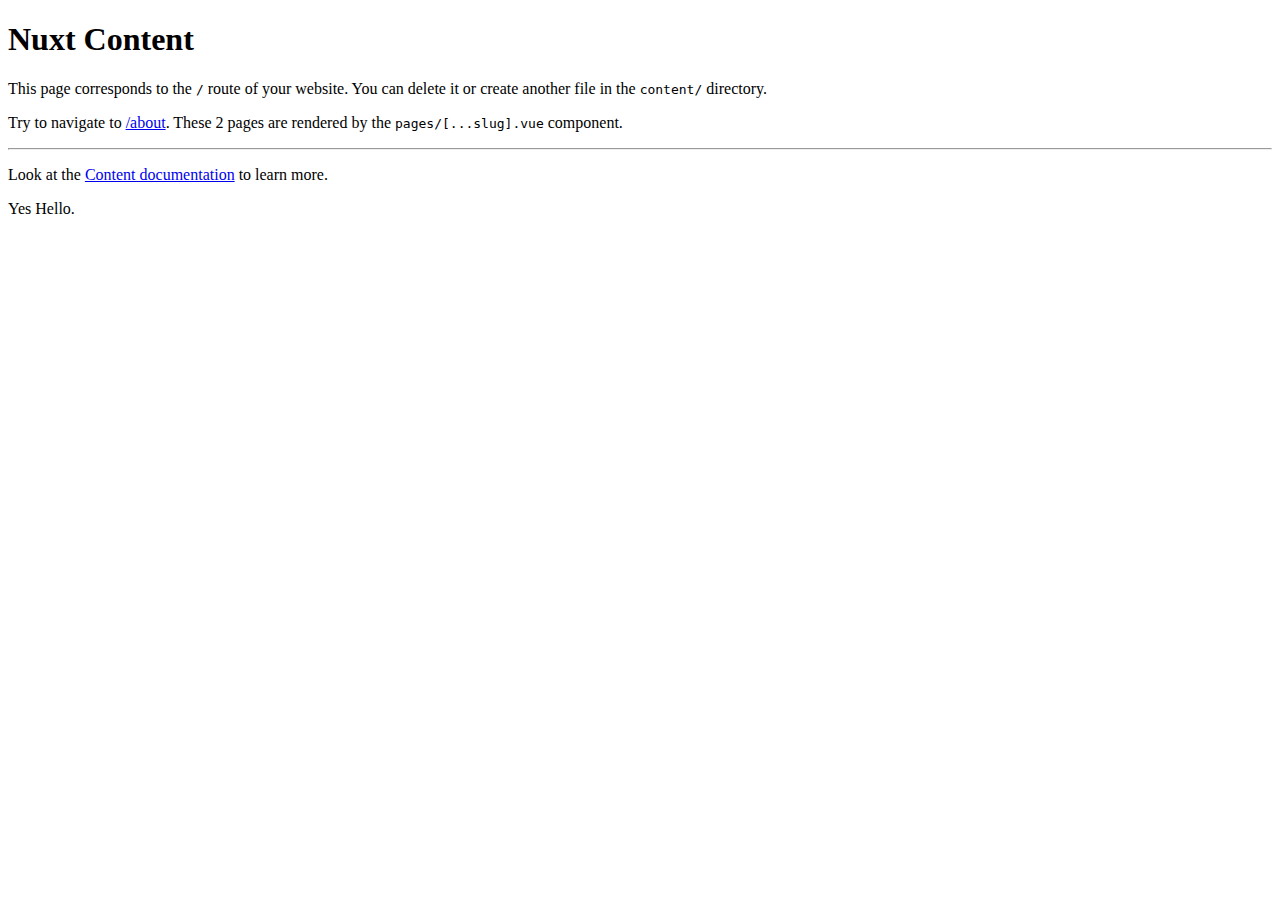
<file: index.html>
<!DOCTYPE html><html  data-capo=""><head><meta charset="utf-8">
<meta name="viewport" content="width=device-width, initial-scale=1">
<title>Nuxt Content</title>
<link rel="preload" as="fetch" crossorigin="anonymous" href="/_payload.json?36217ec0-7a73-4cf2-84de-cfd7019dc585">
<link rel="modulepreload" as="script" crossorigin href="/_nuxt/yrohvQDU.js">
<link rel="modulepreload" as="script" crossorigin href="/_nuxt/DV2j973i.js">
<link rel="modulepreload" as="script" crossorigin href="/_nuxt/6Qll6Drr.js">
<link rel="modulepreload" as="script" crossorigin href="/_nuxt/CJU7rWbu.js">
<link rel="modulepreload" as="script" crossorigin href="/_nuxt/Beopu9Wo.js">
<link rel="modulepreload" as="script" crossorigin href="/_nuxt/CYt3IdMK.js">
<link rel="modulepreload" as="script" crossorigin href="/_nuxt/C-v3KzvZ.js">
<link rel="modulepreload" as="script" crossorigin href="/_nuxt/Dnd51l0P.js">
<link rel="modulepreload" as="script" crossorigin href="/_nuxt/mSwWPd0v.js">
<link rel="modulepreload" as="script" crossorigin href="/_nuxt/Bwm6u0BC.js">
<link rel="modulepreload" as="script" crossorigin href="/_nuxt/Dk71IM6p.js">
<link rel="modulepreload" as="script" crossorigin href="/_nuxt/mbW6bgWy.js">
<link rel="modulepreload" as="script" crossorigin href="/_nuxt/s-OXo-B-.js">
<link rel="modulepreload" as="script" crossorigin href="/_nuxt/CNUCrz6g.js">
<link rel="modulepreload" as="script" crossorigin href="/_nuxt/BszS2mkY.js">
<link rel="modulepreload" as="script" crossorigin href="/_nuxt/p3HwHH51.js">
<link rel="modulepreload" as="script" crossorigin href="/_nuxt/DHFvxLHe.js">
<link rel="modulepreload" as="script" crossorigin href="/_nuxt/Dce0HuwH.js">
<link rel="modulepreload" as="script" crossorigin href="/_nuxt/BAwdwSll.js">
<link rel="prefetch" as="style" href="/_nuxt/useStudio.Dkj-KCtF.css">
<link rel="prefetch" as="script" crossorigin href="/_nuxt/BmP5jC7f.js">
<link rel="prefetch" as="script" crossorigin href="/_nuxt/CFt3LdL2.js">
<link rel="prefetch" as="script" crossorigin href="/_nuxt/BQa1t6pi.js">
<meta property="og:title" content="Nuxt Content">
<meta name="description" content="This page corresponds to the / route of your website. You can delete it or create another file in the content/ directory.">
<meta property="og:description" content="This page corresponds to the / route of your website. You can delete it or create another file in the content/ directory.">
<script type="module" src="/_nuxt/yrohvQDU.js" crossorigin></script></head><body><div id="__nuxt"><div><main><!--[--><div><h1 id="nuxt-content"><!--[-->Nuxt Content<!--]--></h1><p><!--[-->This page corresponds to the <code class=""><!--[-->/<!--]--></code> route of your website. You can delete it or create another file in the <code class=""><!--[-->content/<!--]--></code> directory.<!--]--></p><p><!--[-->Try to navigate to <a href="/about" class=""><!--[-->/about<!--]--></a>. These 2 pages are rendered by the <code class=""><!--[-->pages/[...slug].vue<!--]--></code> component.<!--]--></p><hr><p><!--[-->Look at the <a href="https://content.nuxtjs.org/" rel="nofollow"><!--[-->Content documentation<!--]--></a> to learn more.<!--]--></p><p><!--[-->Yes Hello.<!--]--></p></div><!--]--></main></div></div><div id="teleports"></div><script type="application/json" id="__NUXT_DATA__" data-ssr="true" data-src="/_payload.json?36217ec0-7a73-4cf2-84de-cfd7019dc585">[{"state":1,"once":3,"_errors":4,"serverRendered":7,"path":8,"prerenderedAt":9},["Reactive",2],{},["Set"],["ShallowReactive",5],{"content-query-1DxZ1vYQk5":6},null,true,"/",1720523436596]</script>
<script>window.__NUXT__={};window.__NUXT__.config={public:{mdc:{components:{prose:true,map:{p:"prose-p",a:"prose-a",blockquote:"prose-blockquote","code-inline":"prose-code-inline",code:"ProseCodeInline",em:"prose-em",h1:"prose-h1",h2:"prose-h2",h3:"prose-h3",h4:"prose-h4",h5:"prose-h5",h6:"prose-h6",hr:"prose-hr",img:"prose-img",ul:"prose-ul",ol:"prose-ol",li:"prose-li",strong:"prose-strong",table:"prose-table",thead:"prose-thead",tbody:"prose-tbody",td:"prose-td",th:"prose-th",tr:"prose-tr"}},headings:{anchorLinks:{h1:false,h2:true,h3:true,h4:true,h5:false,h6:false}}},content:{locales:[],defaultLocale:"",integrity:1720523421321,experimental:{stripQueryParameters:false,advanceQuery:false,clientDB:false},respectPathCase:false,api:{baseURL:"/api/_content"},navigation:{fields:[]},tags:{p:"prose-p",a:"prose-a",blockquote:"prose-blockquote","code-inline":"prose-code-inline",code:"ProseCodeInline",em:"prose-em",h1:"prose-h1",h2:"prose-h2",h3:"prose-h3",h4:"prose-h4",h5:"prose-h5",h6:"prose-h6",hr:"prose-hr",img:"prose-img",ul:"prose-ul",ol:"prose-ol",li:"prose-li",strong:"prose-strong",table:"prose-table",thead:"prose-thead",tbody:"prose-tbody",td:"prose-td",th:"prose-th",tr:"prose-tr"},highlight:false,wsUrl:"",documentDriven:false,host:"",trailingSlash:false,search:"",contentHead:true,anchorLinks:{depth:4,exclude:[1]}},studio:{apiURL:"https://api.nuxt.studio",iframeMessagingAllowedOrigins:""}},app:{baseURL:"/",buildId:"36217ec0-7a73-4cf2-84de-cfd7019dc585",buildAssetsDir:"/_nuxt/",cdnURL:""}}</script></body></html>
</file>
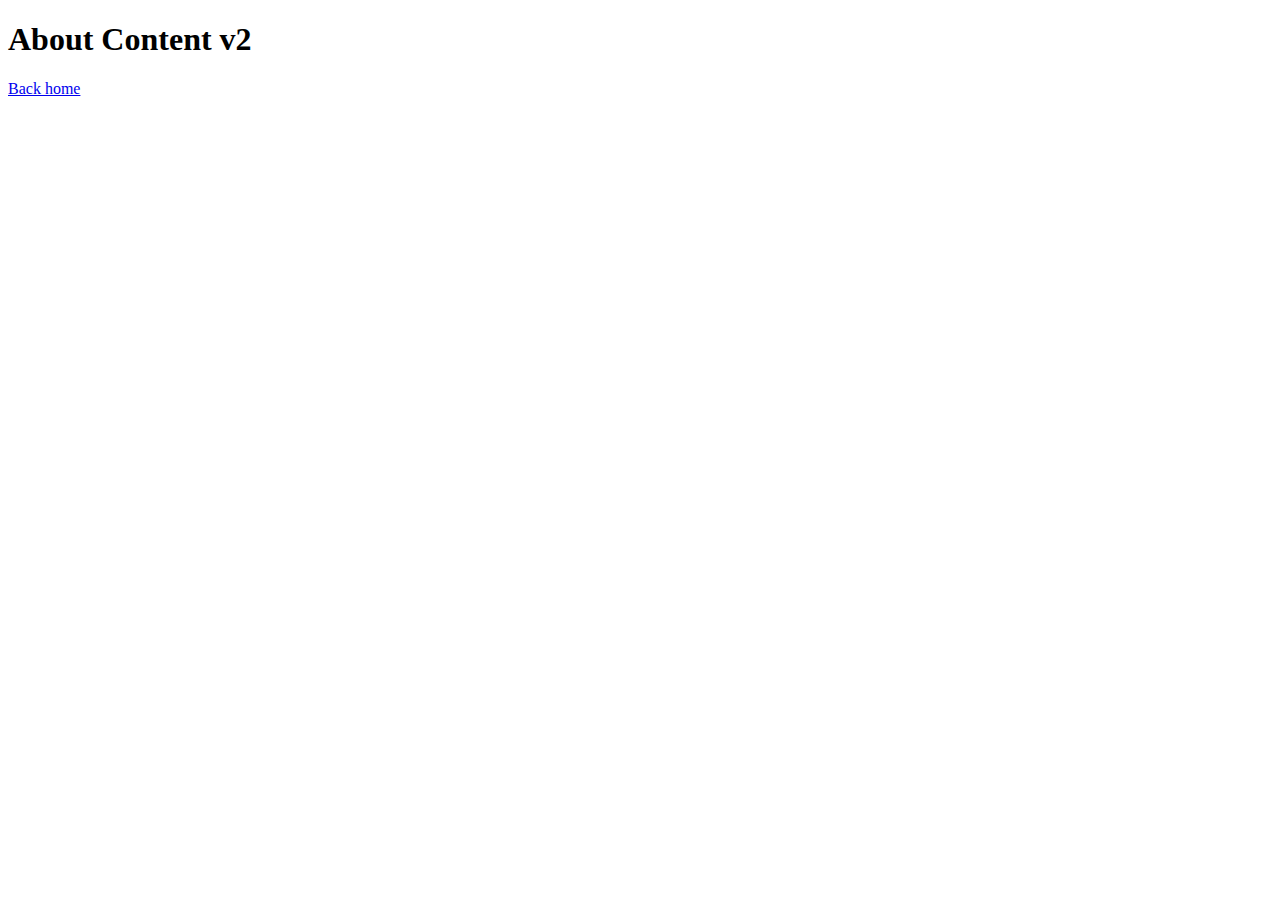
<file: about/index.html>
<!DOCTYPE html><html  data-capo=""><head><meta charset="utf-8">
<meta name="viewport" content="width=device-width, initial-scale=1">
<title>About Content v2</title>
<link rel="preload" as="fetch" crossorigin="anonymous" href="/about/_payload.json?36217ec0-7a73-4cf2-84de-cfd7019dc585">
<link rel="modulepreload" as="script" crossorigin href="/_nuxt/yrohvQDU.js">
<link rel="modulepreload" as="script" crossorigin href="/_nuxt/DV2j973i.js">
<link rel="modulepreload" as="script" crossorigin href="/_nuxt/6Qll6Drr.js">
<link rel="modulepreload" as="script" crossorigin href="/_nuxt/CJU7rWbu.js">
<link rel="modulepreload" as="script" crossorigin href="/_nuxt/Beopu9Wo.js">
<link rel="modulepreload" as="script" crossorigin href="/_nuxt/CYt3IdMK.js">
<link rel="modulepreload" as="script" crossorigin href="/_nuxt/C-v3KzvZ.js">
<link rel="modulepreload" as="script" crossorigin href="/_nuxt/Dnd51l0P.js">
<link rel="modulepreload" as="script" crossorigin href="/_nuxt/mSwWPd0v.js">
<link rel="modulepreload" as="script" crossorigin href="/_nuxt/Bwm6u0BC.js">
<link rel="modulepreload" as="script" crossorigin href="/_nuxt/Dk71IM6p.js">
<link rel="modulepreload" as="script" crossorigin href="/_nuxt/mbW6bgWy.js">
<link rel="modulepreload" as="script" crossorigin href="/_nuxt/s-OXo-B-.js">
<link rel="modulepreload" as="script" crossorigin href="/_nuxt/CNUCrz6g.js">
<link rel="modulepreload" as="script" crossorigin href="/_nuxt/BszS2mkY.js">
<link rel="modulepreload" as="script" crossorigin href="/_nuxt/DHFvxLHe.js">
<link rel="modulepreload" as="script" crossorigin href="/_nuxt/Dce0HuwH.js">
<link rel="prefetch" as="style" href="/_nuxt/useStudio.Dkj-KCtF.css">
<link rel="prefetch" as="script" crossorigin href="/_nuxt/BmP5jC7f.js">
<link rel="prefetch" as="script" crossorigin href="/_nuxt/CFt3LdL2.js">
<link rel="prefetch" as="script" crossorigin href="/_nuxt/BQa1t6pi.js">
<meta property="og:title" content="About Content v2">
<meta name="description" content="Back home">
<meta property="og:description" content="Back home">
<script type="module" src="/_nuxt/yrohvQDU.js" crossorigin></script></head><body><div id="__nuxt"><div><main><!--[--><div><h1 id="about-content-v2"><!--[-->About Content v2<!--]--></h1><p><!--[--><a href="/" class=""><!--[-->Back home<!--]--></a><!--]--></p></div><!--]--></main></div></div><div id="teleports"></div><script type="application/json" id="__NUXT_DATA__" data-ssr="true" data-src="/about/_payload.json?36217ec0-7a73-4cf2-84de-cfd7019dc585">[{"state":1,"once":3,"_errors":4,"serverRendered":7,"path":8,"prerenderedAt":9},["Reactive",2],{},["Set"],["ShallowReactive",5],{"content-query-RizbiHReX6":6},null,true,"/about",1720523436718]</script>
<script>window.__NUXT__={};window.__NUXT__.config={public:{mdc:{components:{prose:true,map:{p:"prose-p",a:"prose-a",blockquote:"prose-blockquote","code-inline":"prose-code-inline",code:"ProseCodeInline",em:"prose-em",h1:"prose-h1",h2:"prose-h2",h3:"prose-h3",h4:"prose-h4",h5:"prose-h5",h6:"prose-h6",hr:"prose-hr",img:"prose-img",ul:"prose-ul",ol:"prose-ol",li:"prose-li",strong:"prose-strong",table:"prose-table",thead:"prose-thead",tbody:"prose-tbody",td:"prose-td",th:"prose-th",tr:"prose-tr"}},headings:{anchorLinks:{h1:false,h2:true,h3:true,h4:true,h5:false,h6:false}}},content:{locales:[],defaultLocale:"",integrity:1720523421321,experimental:{stripQueryParameters:false,advanceQuery:false,clientDB:false},respectPathCase:false,api:{baseURL:"/api/_content"},navigation:{fields:[]},tags:{p:"prose-p",a:"prose-a",blockquote:"prose-blockquote","code-inline":"prose-code-inline",code:"ProseCodeInline",em:"prose-em",h1:"prose-h1",h2:"prose-h2",h3:"prose-h3",h4:"prose-h4",h5:"prose-h5",h6:"prose-h6",hr:"prose-hr",img:"prose-img",ul:"prose-ul",ol:"prose-ol",li:"prose-li",strong:"prose-strong",table:"prose-table",thead:"prose-thead",tbody:"prose-tbody",td:"prose-td",th:"prose-th",tr:"prose-tr"},highlight:false,wsUrl:"",documentDriven:false,host:"",trailingSlash:false,search:"",contentHead:true,anchorLinks:{depth:4,exclude:[1]}},studio:{apiURL:"https://api.nuxt.studio",iframeMessagingAllowedOrigins:""}},app:{baseURL:"/",buildId:"36217ec0-7a73-4cf2-84de-cfd7019dc585",buildAssetsDir:"/_nuxt/",cdnURL:""}}</script></body></html>
</file>
<file: _nuxt/useStudio.Dkj-KCtF.css>
body.__preview_enabled{padding-bottom:50px}#__nuxt_preview[data-v-733fbbab]{align-items:center;-webkit-backdrop-filter:blur(20px);backdrop-filter:blur(20px);background:#ffffff4d;border-top:1px solid #eee;bottom:-60px;color:#000;display:flex;font-family:Helvetica,sans-serif;font-size:16px;font-weight:500;gap:10px;height:50px;justify-content:center;left:0;position:fixed;right:0;transition:bottom .3s ease-in-out;z-index:10000}#__nuxt_preview.__preview_ready[data-v-733fbbab]{bottom:0}#__preview_background[data-v-733fbbab]{-webkit-backdrop-filter:blur(8px);backdrop-filter:blur(8px);background:#ffffff4d;height:100vh;left:0;position:fixed;top:0;width:100vw;z-index:9000}#__preview_loader[data-v-733fbbab]{align-items:center;color:#000;display:flex;flex-direction:column;font-family:system-ui,-apple-system,BlinkMacSystemFont,Segoe UI,Roboto,Oxygen,Ubuntu,Cantarell,Open Sans,Helvetica Neue,sans-serif;font-size:1.4rem;gap:8px;left:50%;position:fixed;top:50%;transform:translate(-50%,-50%);z-index:9500}#__preview_loader p[data-v-733fbbab]{margin:10px 0}.dark #__preview_background[data-v-733fbbab],.dark-mode #__preview_background[data-v-733fbbab]{background:#0000004d}.dark #__preview_loader[data-v-733fbbab],.dark-mode #__preview_loader[data-v-733fbbab]{color:#fff}.preview-loading-enter-active[data-v-733fbbab],.preview-loading-leave-active[data-v-733fbbab]{transition:opacity .4s}.preview-loading-enter[data-v-733fbbab],.preview-loading-leave-to[data-v-733fbbab]{opacity:0}#__preview_loading_icon[data-v-733fbbab]{animation:spin-733fbbab 1s linear infinite}.dark #__nuxt_preview[data-v-733fbbab],.dark-mode #__nuxt_preview[data-v-733fbbab]{background:#0000004d;border-top:1px solid #111;color:#fff}#__nuxt_preview svg[data-v-733fbbab]{color:#000;display:inline-block;height:30px;width:30px}.dark #__nuxt_preview svg[data-v-733fbbab],.dark-mode #__nuxt_preview svg[data-v-733fbbab]{color:#fff}button[data-v-733fbbab]{background:transparent;border:1px solid rgba(0,0,0,.2);border-radius:3px;box-shadow:none;color:#000c;cursor:pointer;display:inline-block;font-size:14px;font-weight:400;line-height:1rem;margin:0;padding:4px 10px;text-align:center;transition:none;width:auto}button[data-v-733fbbab]:hover{border-color:#0006;color:#000000e6}.dark button[data-v-733fbbab],.dark-mode button[data-v-733fbbab]{border-color:#fff3;color:#d3d3d3}.dark button[data-v-733fbbab]:hover,.dark-mode button[data-v-733fbbab]:hover{border-color:#fff6;color:#fff}#__nuxt_preview button[data-v-733fbbab]:focus,#__nuxt_preview button[data-v-733fbbab]:hover{background:#0000001a}#__nuxt_preview button[data-v-733fbbab]:active{background:#0003}.dark #__nuxt_preview button[data-v-733fbbab],.dark-mode #__nuxt_preview button[data-v-733fbbab]{border:1px solid hsla(0,0%,100%,.2);color:#fffc}.dark #__nuxt_preview button[data-v-733fbbab]:hover,.dark-mode #__nuxt_preview button[data-v-733fbbab]:focus{background:#ffffff1a}.dark #__nuxt_preview button[data-v-733fbbab]:active,.dark-mode #__nuxt_preview button[data-v-733fbbab]:active{background:#fff3}a[data-v-733fbbab]{font-weight:600}#__nuxt_preview.__preview_refreshing button[data-v-733fbbab],#__nuxt_preview.__preview_refreshing span[data-v-733fbbab],#__nuxt_preview.__preview_refreshing svg[data-v-733fbbab]{animation:nuxt_pulsate-733fbbab 1s ease-out;animation-iteration-count:infinite;opacity:.5}@keyframes nuxt_pulsate-733fbbab{0%{opacity:1}50%{opacity:.5}to{opacity:1}}@keyframes spin-733fbbab{0%{transform:rotate(1turn)}to{transform:rotate(0)}}
</file>
